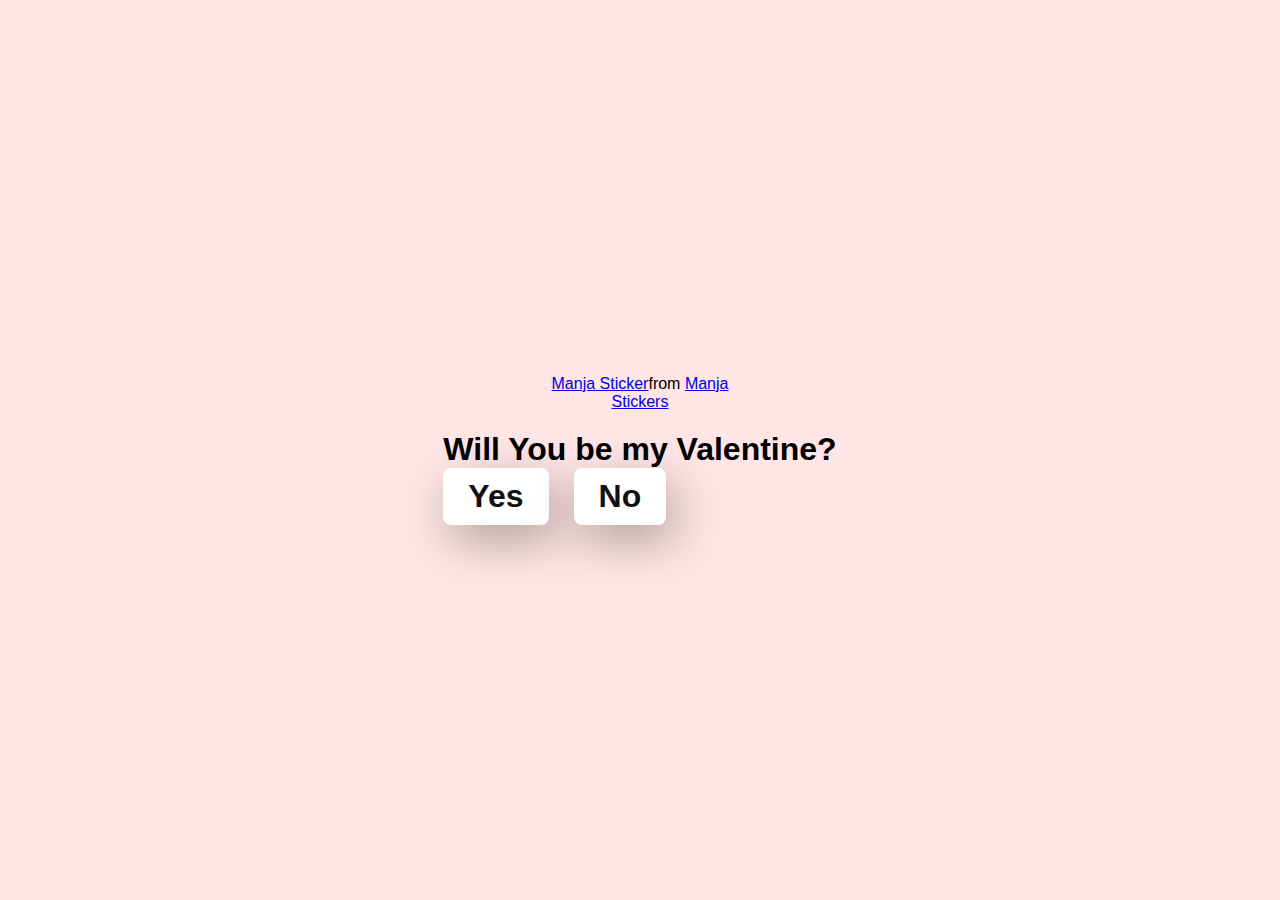
<file: index.html>
<!DOCTYPE html>
<html lang="en">
    <head>
        <meta charset="UTF-8"/>
        <meta name="viewport"
        content="width=device-width,
        initial-scale=1.0"/>
        <title>Ask her out</title>
        <link rel="stylesheet" href="./style.css"/>
    </head>
    <body>
        <div class="container">
            <div class="tenor-gif-embed" data-postid="22885016" data-share-method="host" data-aspect-ratio="1.04918" data-width="100%"><a href="https://tenor.com/view/manja-gif-22885016">Manja Sticker</a>from <a href="https://tenor.com/search/manja-stickers">Manja Stickers</a></div> <script type="text/javascript" async src="https://tenor.com/embed.js"></script>
            <h1>Will You be my Valentine?

                <div class="btn">
                    <a href="yes.html">Yes</a>
                    <a href="no1.html">No</a>
                </div>
            </h1>
        </div>
    </body>
</html>
</file>
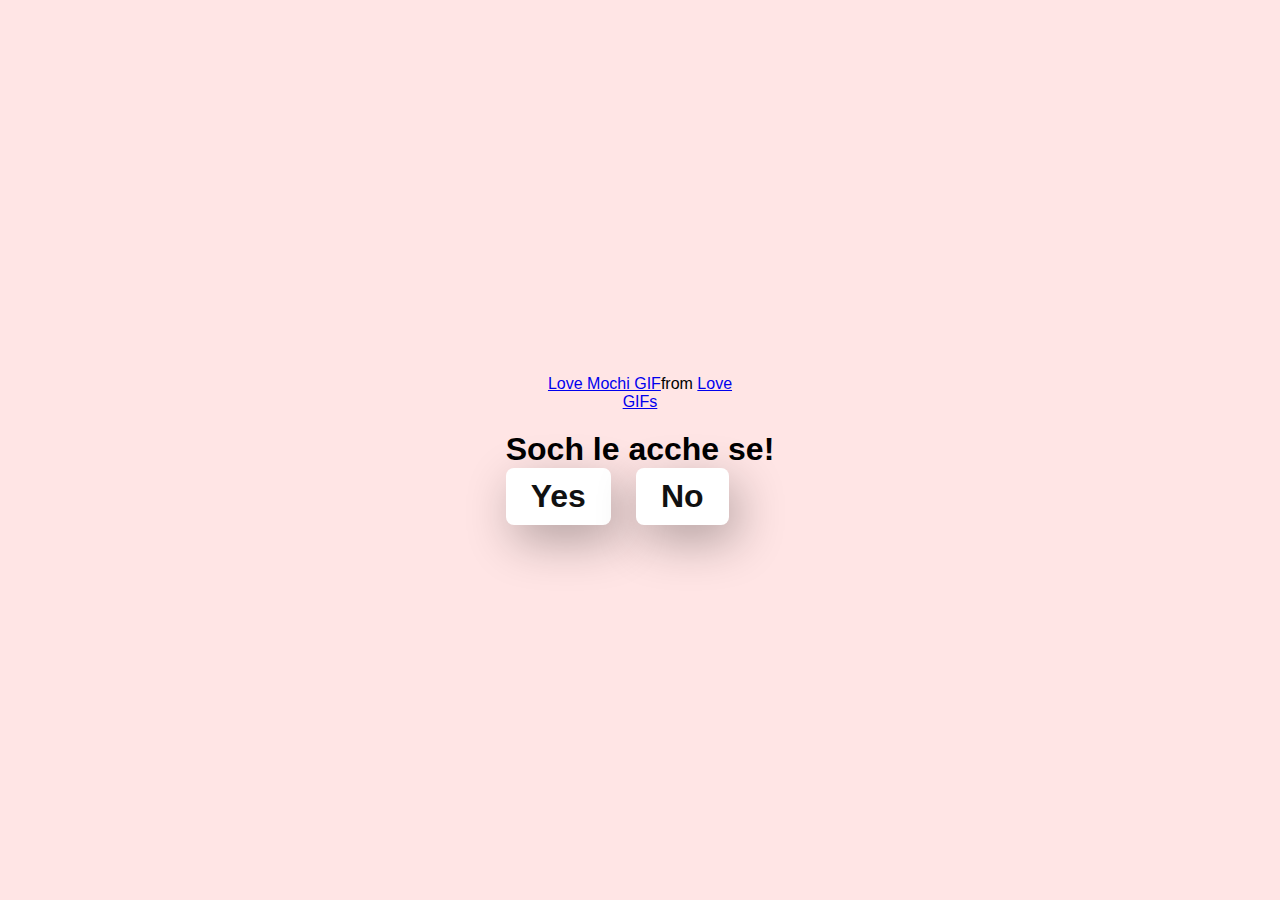
<file: no1.html>
<!DOCTYPE html>
<html lang="en">
    <head>
        <meta charset="UTF-8"/>
        <meta name="viewport"
        content="width=device-width,
        initial-scale=1.0"/>
        <title>Ask her out</title>
        <link rel="stylesheet" href="./style.css"/>
    </head>
    <body>
        <div class="container">
            <div class="tenor-gif-embed" data-postid="23257635" data-share-method="host" data-aspect-ratio="1.09966" data-width="100%"><a href="https://tenor.com/view/love-mochi-gif-23257635">Love Mochi GIF</a>from <a href="https://tenor.com/search/love-gifs">Love GIFs</a></div> <script type="text/javascript" async src="https://tenor.com/embed.js"></script>
            <h1>Soch le acche se!

                <div class="btn">
                    <a href="yes.html">Yes</a>
                    <a href="no2.html">No</a>
                </div>
            </h1>
        </div>
    </body>
</html>
</file>
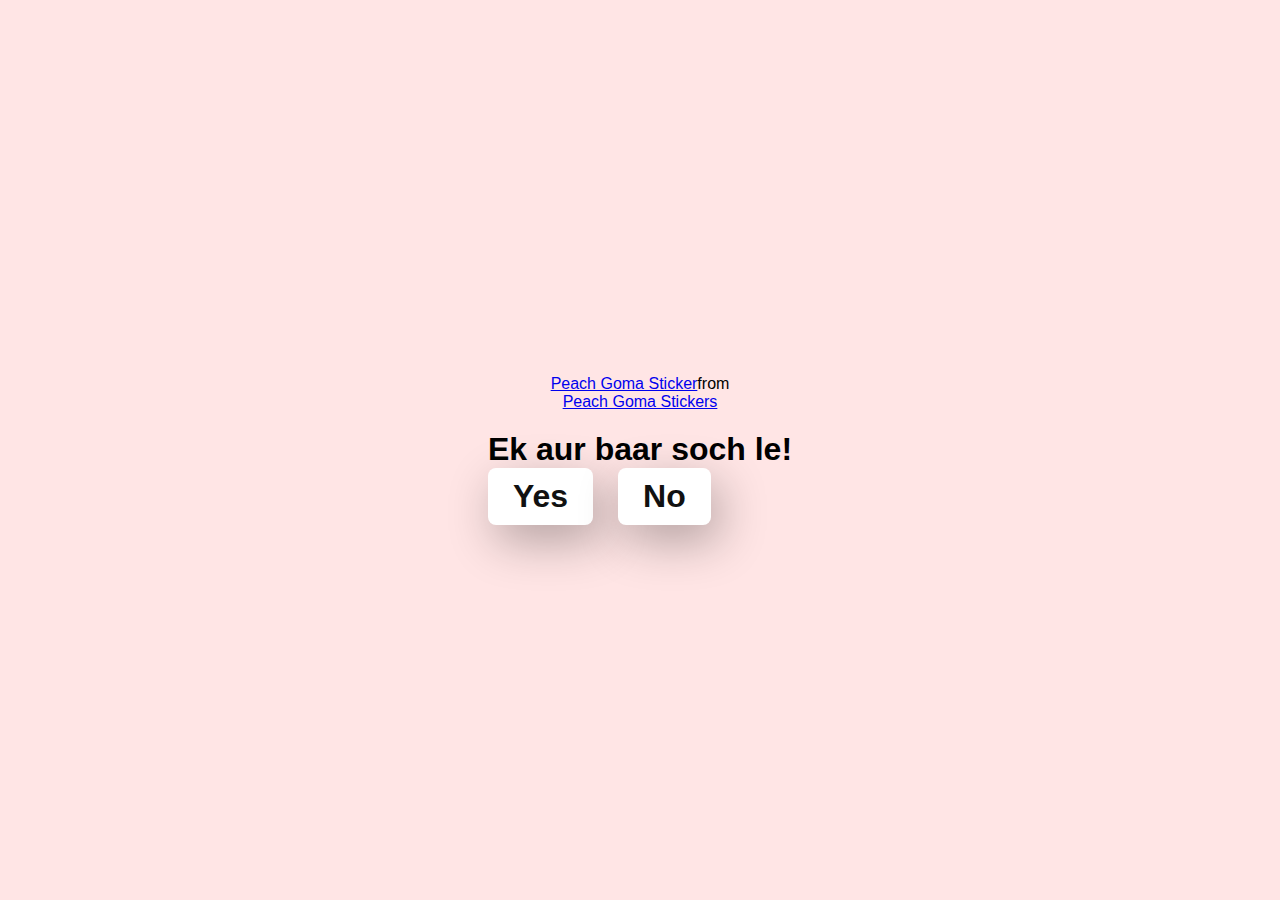
<file: no2.html>
<!DOCTYPE html>
<html lang="en">
    <head>
        <meta charset="UTF-8"/>
        <meta name="viewport"
        content="width=device-width,
        initial-scale=1.0"/>
        <title>Ask her out</title>
        <link rel="stylesheet" href="./style.css"/>
    </head>
    <body>
        <div class="container">
            <div class="tenor-gif-embed" data-postid="12177904528014688220" data-share-method="host" data-aspect-ratio="1.04018" data-width="100%"><a href="https://tenor.com/view/peach-goma-gif-12177904528014688220">Peach Goma Sticker</a>from <a href="https://tenor.com/search/peach+goma-stickers">Peach Goma Stickers</a></div> <script type="text/javascript" async src="https://tenor.com/embed.js"></script>
            <h1>Ek aur baar soch le!
                

                <div class="btn">
                    <a href="yes.html">Yes</a>
                    <a href="no3.html">No</a>
                </div>
            </h1>
        </div>
    </body>
</html>
</file>
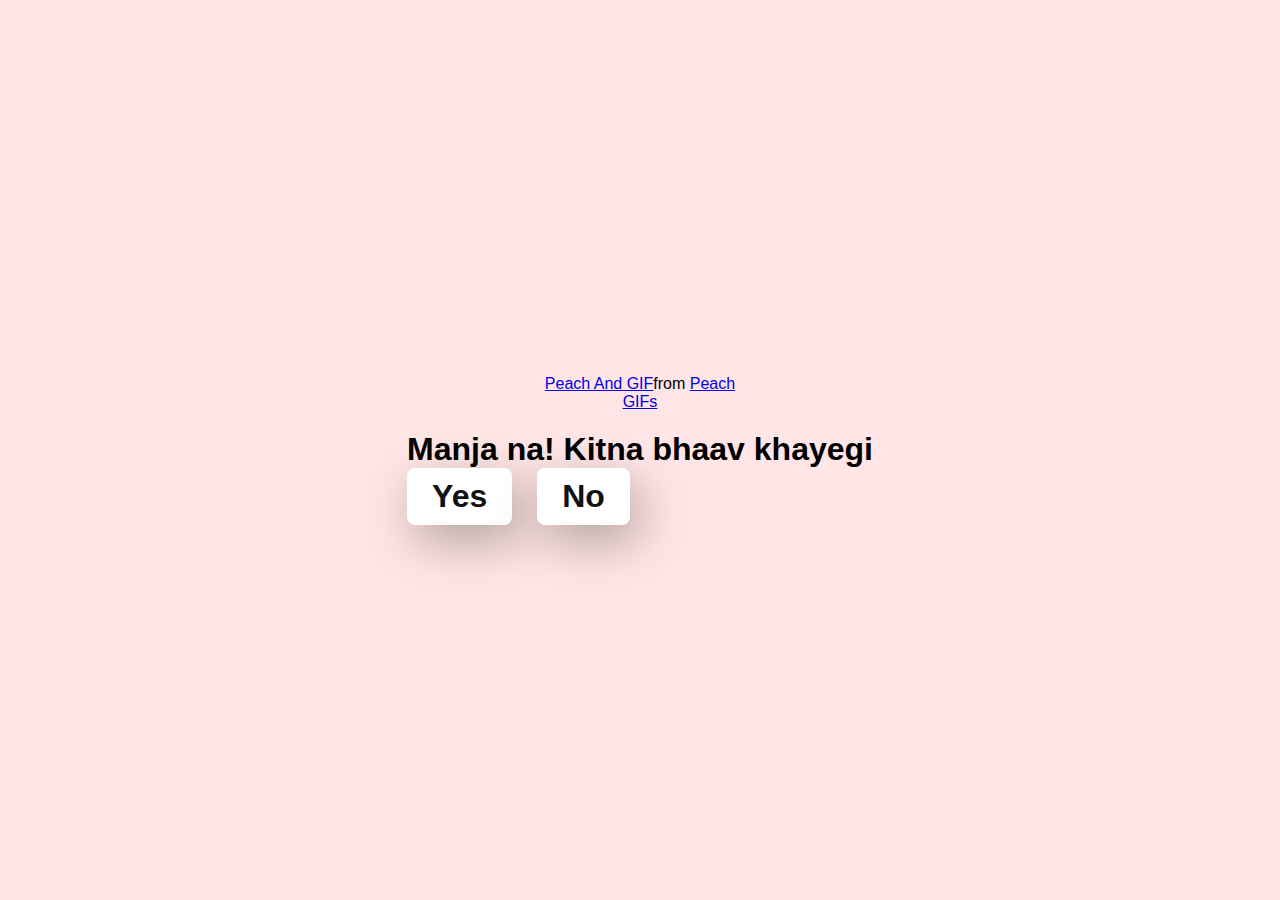
<file: no3.html>
<!DOCTYPE html>
<html lang="en">
    <head>
        <meta charset="UTF-8"/>
        <meta name="viewport"
        content="width=device-width,
        initial-scale=1.0"/>
        <title>Ask her out</title>
        <link rel="stylesheet" href="./style.css"/>
    </head>
    <body>
        <div class="container">
            <div class="tenor-gif-embed" data-postid="24324798" data-share-method="host" data-aspect-ratio="1.28514" data-width="100%"><a href="https://tenor.com/view/peach-and-goma-peachsad-peachmad-gif-24324798">Peach And GIF</a>from <a href="https://tenor.com/search/peach-gifs">Peach GIFs</a></div> <script type="text/javascript" async src="https://tenor.com/embed.js"></script>
            <h1>Manja na! Kitna bhaav khayegi
               

                <div class="btn">
                    <a href="yes.html">Yes</a>
                    <a href="#" id="move-random">No</a>
                </div>
            </h1>
        </div>

        <script src="./script.js"> </script>
    </body>
</html>
</file>
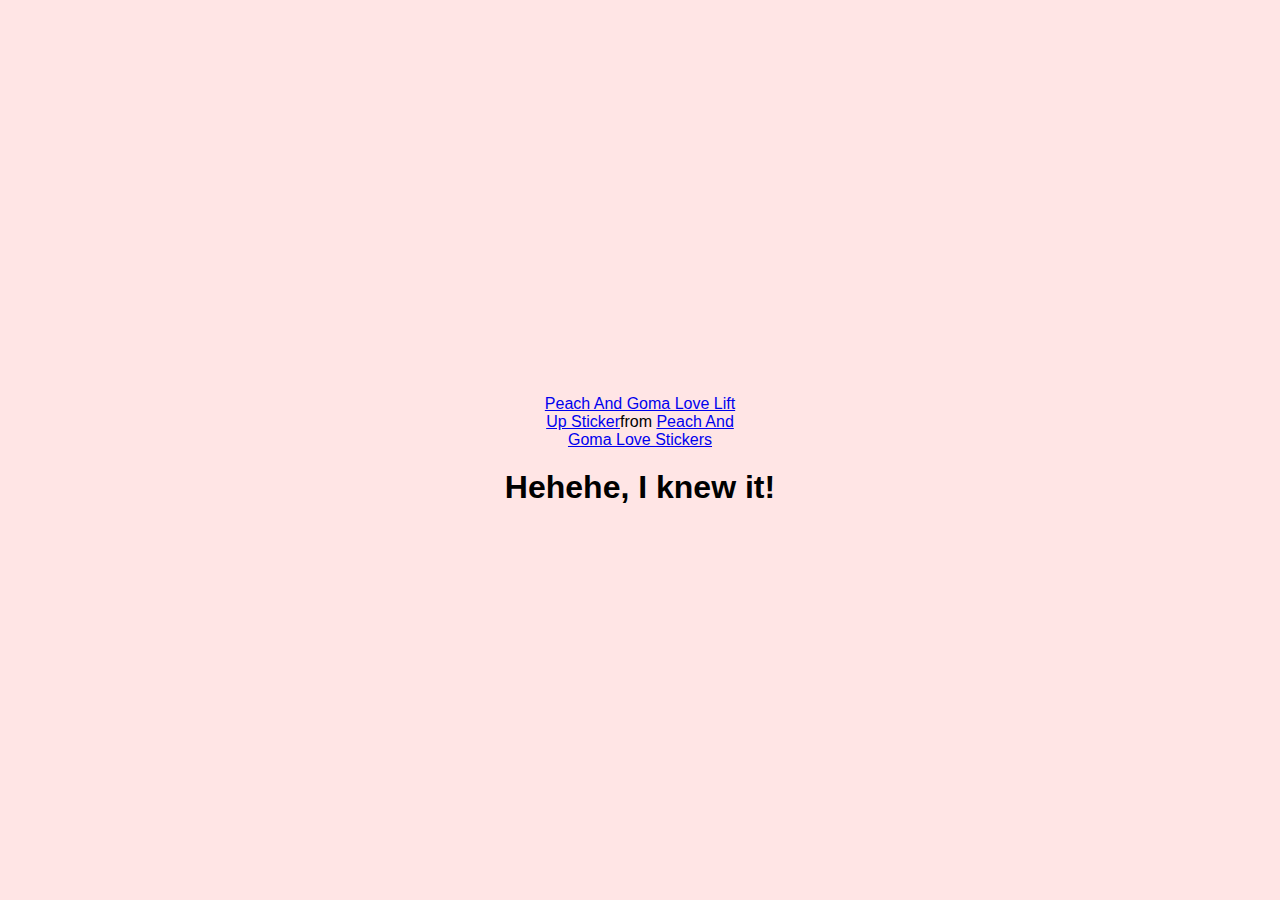
<file: yes.html>
<!DOCTYPE html>
<html lang="en">
    <head>
        <meta charset="UTF-8"/>
        <meta name="viewport"
        content="width=device-width,
        initial-scale=1.0"/>
        <title>Ask her out</title>
        <link rel="stylesheet" href="./style.css"/>
    </head>
    <body>
        <div class="container">
            <div class="tenor-gif-embed" data-postid="8366424302192909887" data-share-method="host" data-aspect-ratio="1" data-width="100%"><a href="https://tenor.com/view/peach-and-goma-love-lift-up-cute-embrace-hugs-and-love-gif-8366424302192909887">Peach And Goma Love Lift Up Sticker</a>from <a href="https://tenor.com/search/peach+and+goma+love-stickers">Peach And Goma Love Stickers</a></div> <script type="text/javascript" async src="https://tenor.com/embed.js"></script>
            <h1>Hehehe, I knew it!</h1>
        </div>
    </body>
</html>
</file>
<file: style.css>
*{
    margin: 0;
    padding: 0;
    box-sizing: border-box;
    font-family: sans-serif;
}

body {
    width: 100%;
    min-height: 100vh;
    display: flex;
    justify-content: center;
    align-items: center;
    background-color: #ffe5e5;
}

.container {
    display: flex;
    flex-direction: column;
    text-align: center;
    align-items: center;
    gap: 20px;
    max-width: 500px;
    margin: 20px;
}

.container .tenor-gif-embed {
    max-width: 200px;
}


.container .btn {
    display: flex;
    gap: 25px;
}

.btn a {
    text-decoration: none;
    color: #111;
    background: #fff;
    padding: 10px 25px;
    border-radius: 8px;
    box-shadow: 0.5rem 1rem 3rem hsl(0,0%, 0%, 0.3);
    
}
</file>
